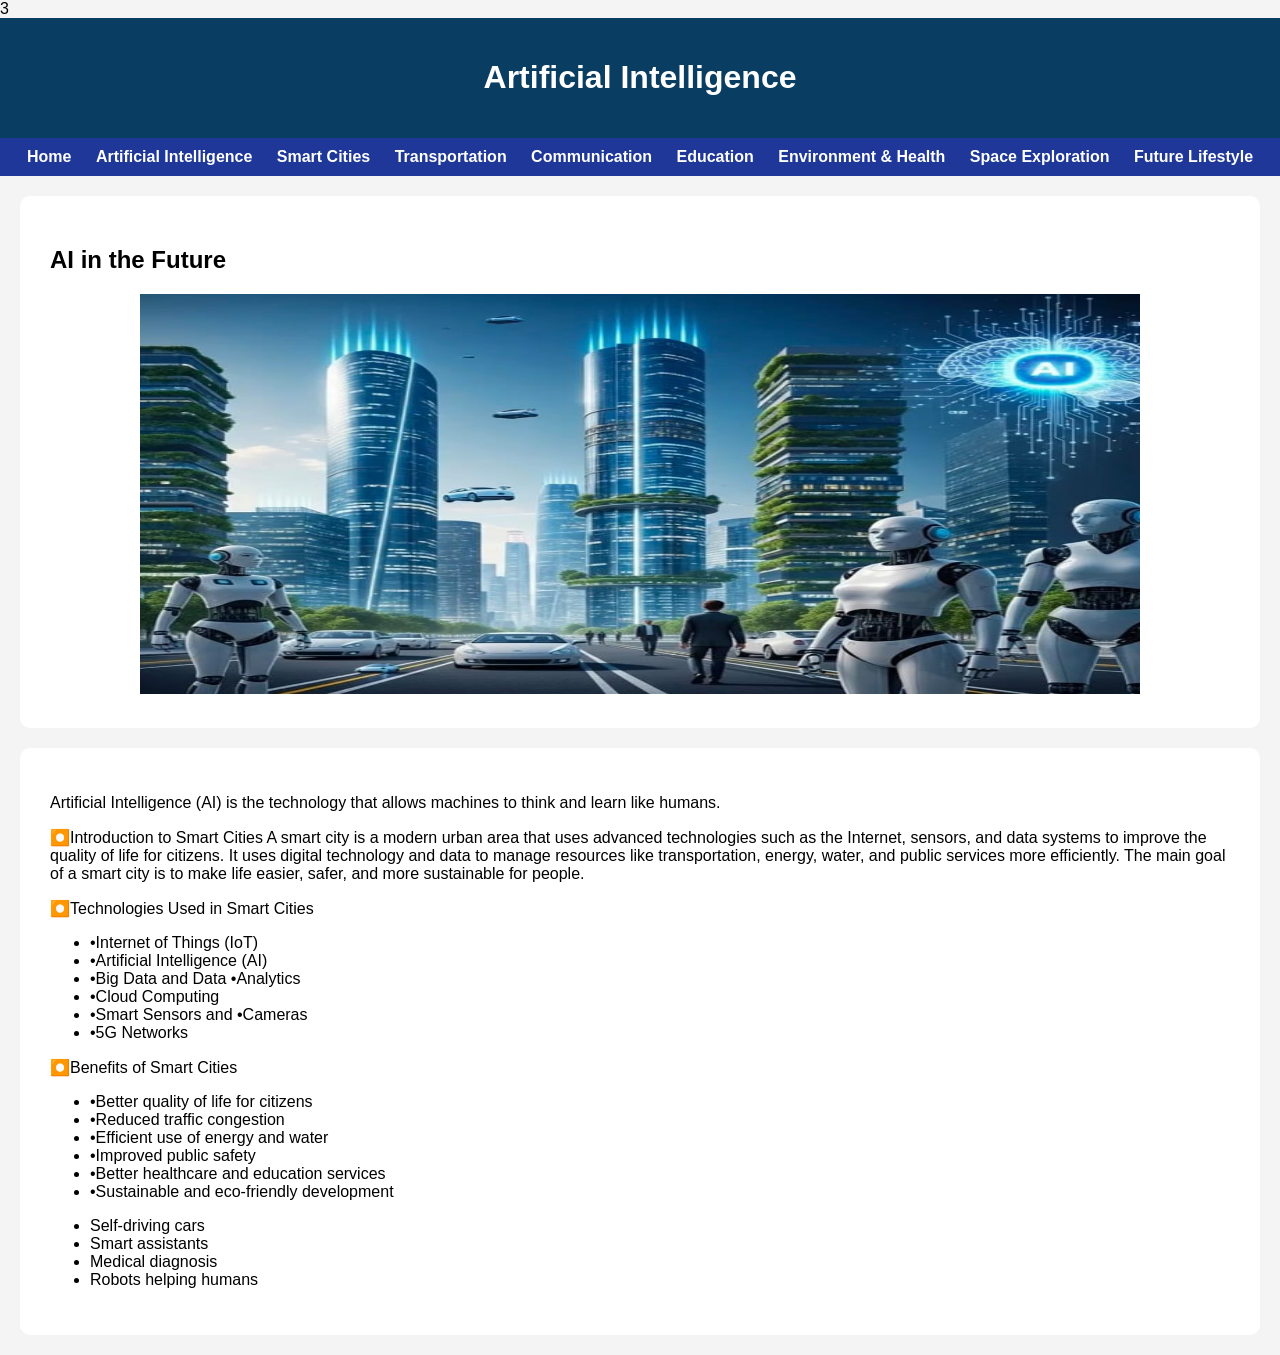
<file: future-world-website/ai.html>
<!DOCTYPE html>
<html>
<head>
<title>Artificial Intelligence</title>
<link rel="stylesheet" href="style.css">
</head>

<body>3

<header>
<h1>Artificial Intelligence</h1>
</header>

<nav>
<a href="index.html">Home</a>
<a href="ai.html">Artificial Intelligence</a>
<a href="smartcities.html">Smart Cities</a>
<a href="transport.html">Transportation</a>
<a href="communication.html">Communication</a>
<a href="education.html">Education</a>
<a href="environment.html">Environment & Health</a>
<a href="space.html">Space Exploration</a>
<a href="lifestyle.html">Future Lifestyle</a>

</nav>

<section>

<h2>AI in the Future</h2>

<center><img src="ai.jpg" width="1000" height="400">
</section>

<section>
<p>
Artificial Intelligence (AI) is the technology that allows machines
to think and learn like humans.
</p>

<p>
⏺️Introduction to Smart Cities

A smart city is a modern urban area that uses advanced technologies such as the Internet, sensors, and data systems to improve the quality of life for citizens. It uses digital technology and data to manage resources like transportation, energy, water, and public services more efficiently. The main goal of a smart city is to make life easier, safer, and more sustainable for people. 
</p>

⏺️Technologies Used in Smart Cities

<ul>
<li>•Internet of Things (IoT)
<li>•Artificial Intelligence (AI)
<li>•Big Data and Data •Analytics
<li>•Cloud Computing
<li>•Smart Sensors and •Cameras
<li>•5G Networks
</ul>


⏺️Benefits of Smart Cities

<ul>
<li>•Better quality of life for citizens
<li>•Reduced traffic congestion
<li>•Efficient use of energy and water
<li>•Improved public safety
<li>•Better healthcare and education services
<li>•Sustainable and eco-friendly development
</ul>

<ul>
<li>Self-driving cars</li>
<li>Smart assistants</li>
<li>Medical diagnosis</li>
<li>Robots helping humans</li>
</ul>

</section>

</body>
</html>
</file>
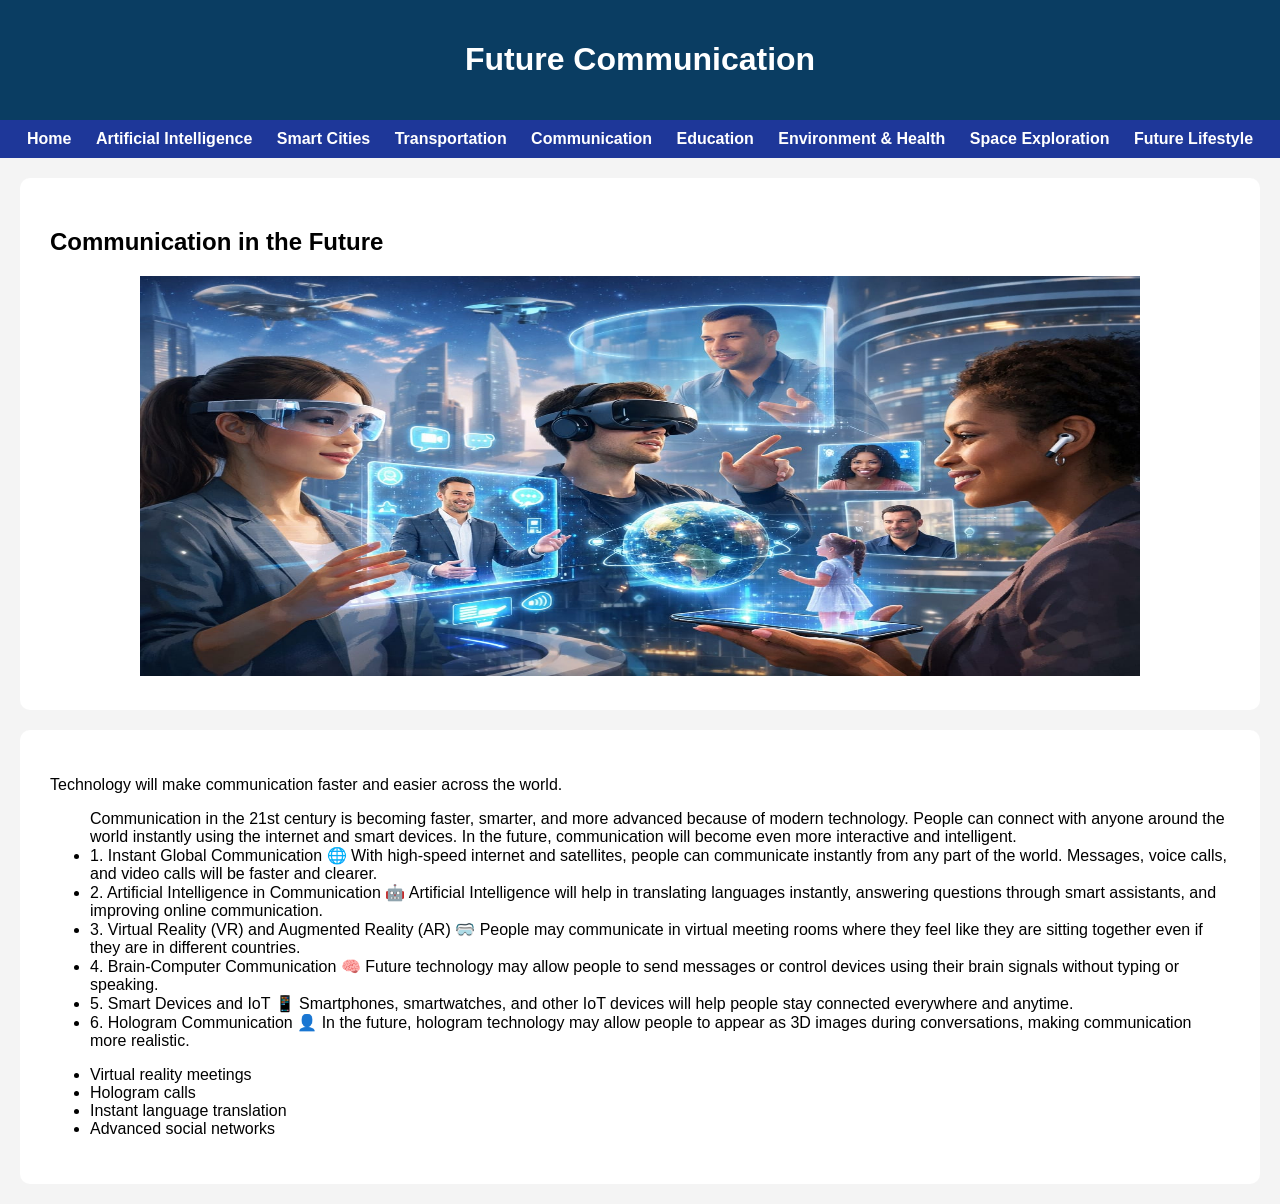
<file: future-world-website/communication.html>
<!DOCTYPE html>
<html>
<head>
<title>Future Communication</title>
<link rel="stylesheet" href="style.css">
</head>

<body>

<header>
<h1>Future Communication</h1>
</header>

<nav>
<a href="index.html">Home</a>
<a href="ai.html">Artificial Intelligence</a>
<a href="smartcities.html">Smart Cities</a>
<a href="transport.html">Transportation</a>
<a href="communication.html">Communication</a>
<a href="education.html">Education</a>
<a href="environment.html">Environment & Health</a>
<a href="space.html">Space Exploration</a>
<a href="lifestyle.html">Future Lifestyle</a>


</nav>

<section>

<h2>Communication in the Future</h2>

<center><img src="communication.jpg" width="1000" height="400">
</section>

<section>
<p>
Technology will make communication faster and easier across the world.
</p>

<ul>
Communication in the 21st century is becoming faster, smarter, and more advanced because of modern technology. People can connect with anyone around the world instantly using the internet and smart devices. In the future, communication will become even more interactive and intelligent.
<li>1. Instant Global Communication 🌐
With high-speed internet and satellites, people can communicate instantly from any part of the world. Messages, voice calls, and video calls will be faster and clearer.
<li>2. Artificial Intelligence in Communication 🤖
Artificial Intelligence will help in translating languages instantly, answering questions through smart assistants, and improving online communication.
<li>3. Virtual Reality (VR) and Augmented Reality (AR) 🥽
People may communicate in virtual meeting rooms where they feel like they are sitting together even if they are in different countries.
<li>4. Brain-Computer Communication 🧠
Future technology may allow people to send messages or control devices using their brain signals without typing or speaking.
<li>5. Smart Devices and IoT 📱
Smartphones, smartwatches, and other IoT devices will help people stay connected everywhere and anytime.
<li>6. Hologram Communication 👤
In the future, hologram technology may allow people to appear as 3D images during conversations, making communication more realistic.

</ul>
<ul>
<li>Virtual reality meetings</li>
<li>Hologram calls</li>
<li>Instant language translation</li>
<li>Advanced social networks</li>
</ul>

</section>

</body>
</html>
</file>
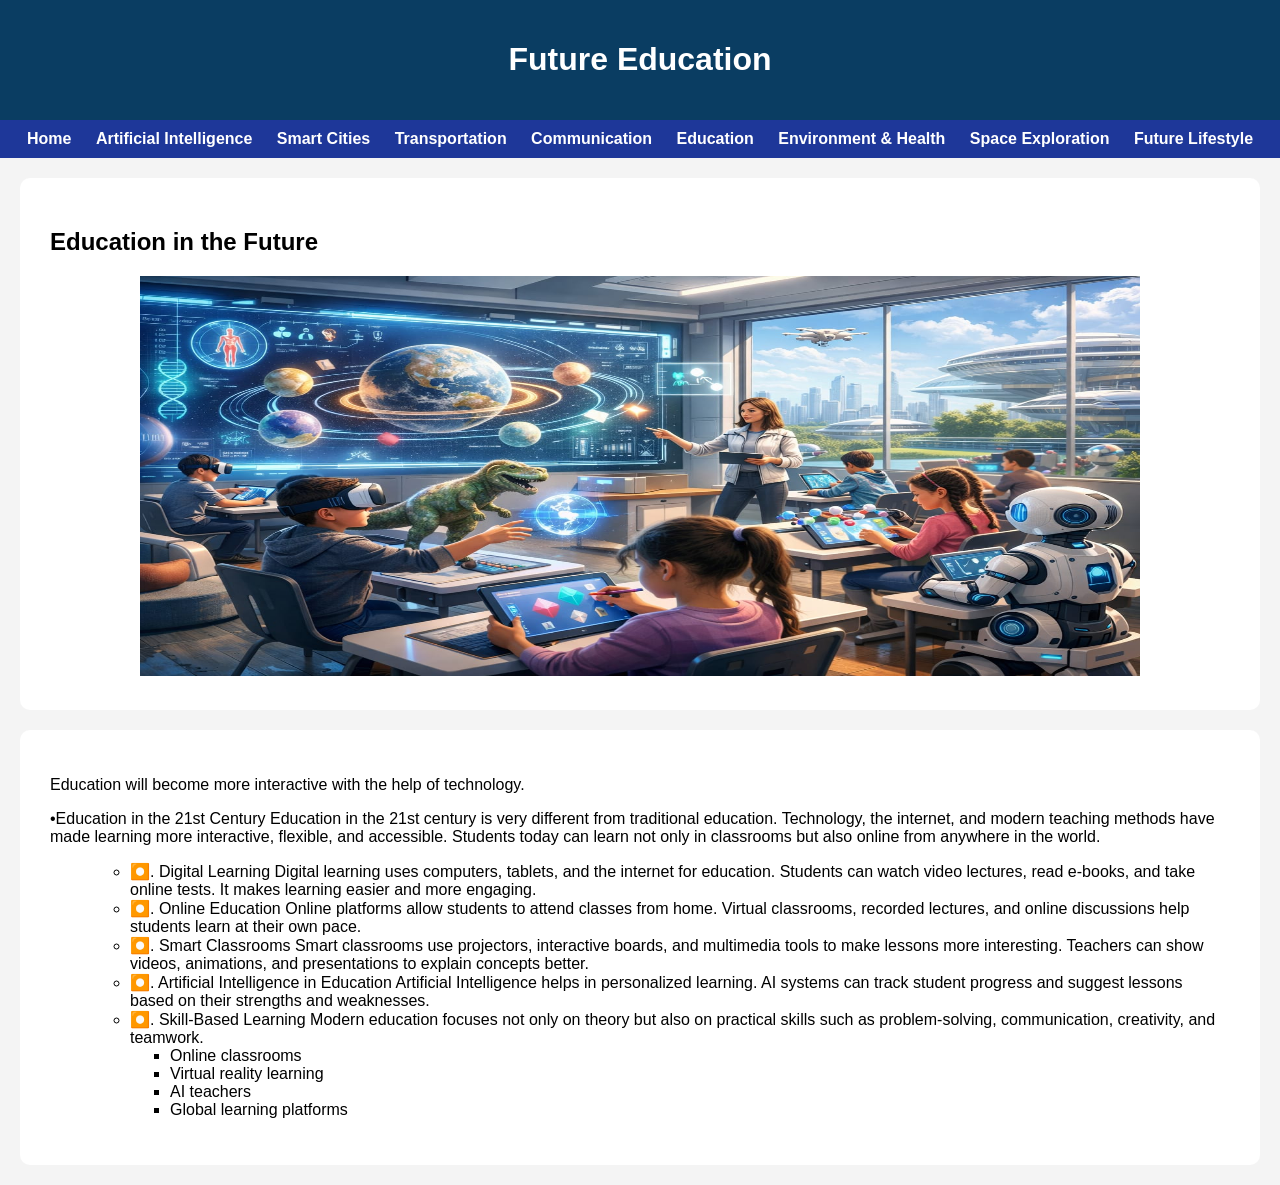
<file: future-world-website/education.html>
<!DOCTYPE html>
<html>
<head>
<title>Future Education</title>
<link rel="stylesheet" href="style.css">
</head>

<body>

<header>
<h1>Future Education</h1>
</header>

<nav>
<a href="index.html">Home</a>
<a href="ai.html">Artificial Intelligence</a>
<a href="smartcities.html">Smart Cities</a>
<a href="transport.html">Transportation</a>
<a href="communication.html">Communication</a>
<a href="education.html">Education</a>
<a href="environment.html">Environment & Health</a>
<a href="space.html">Space Exploration</a>
<a href="lifestyle.html">Future Lifestyle</a>
</nav>

<section>

<h2>Education in the Future</h2>

<center><img src="education.jpg" width="1000" height="400">
</section>

<section>
<p>
Education will become more interactive with the help of technology.
</p>

<p>
•Education in the 21st Century
Education in the 21st century is very different from traditional education. Technology, the internet, and modern teaching methods have made learning more interactive, flexible, and accessible. Students today can learn not only in classrooms but also online from anywhere in the world.
</p>

<ol type="1">
<ul>
<li>⏺️. Digital Learning
Digital learning uses computers, tablets, and the internet for education. Students can watch video lectures, read e-books, and take online tests. It makes learning easier and more engaging.
<li>⏺️. Online Education
Online platforms allow students to attend classes from home. Virtual classrooms, recorded lectures, and online discussions help students learn at their own pace.
<li>⏺️. Smart Classrooms
Smart classrooms use projectors, interactive boards, and multimedia tools to make lessons more interesting. Teachers can show videos, animations, and presentations to explain concepts better.
<li>⏺️. Artificial Intelligence in Education
Artificial Intelligence helps in personalized learning. AI systems can track student progress and suggest lessons based on their strengths and weaknesses.
<li>⏺️. Skill-Based Learning
Modern education focuses not only on theory but also on practical skills such as problem-solving, communication, creativity, and teamwork.
<ul>
<li>Online classrooms</li>
<li>Virtual reality learning</li>
<li>AI teachers</li>
<li>Global learning platforms</li>
</ul>

</section>

</body>
</html>
</file>
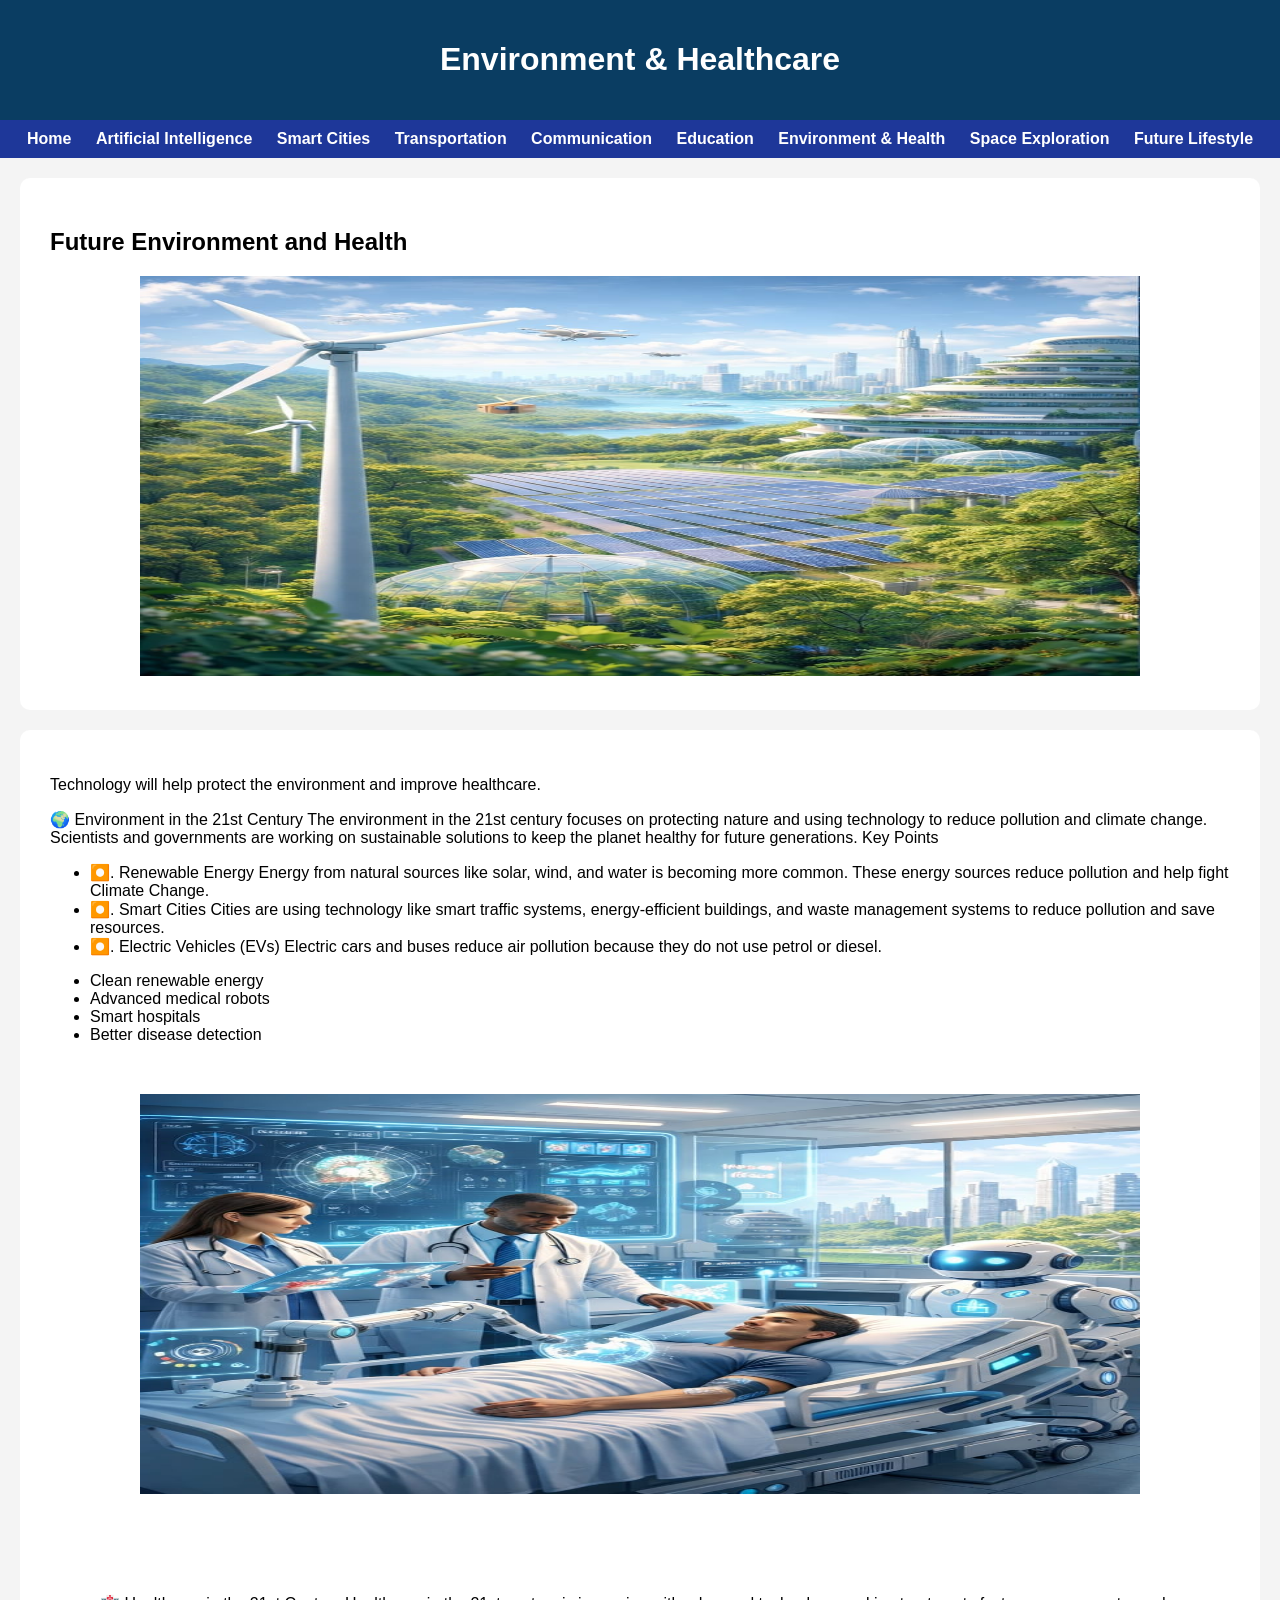
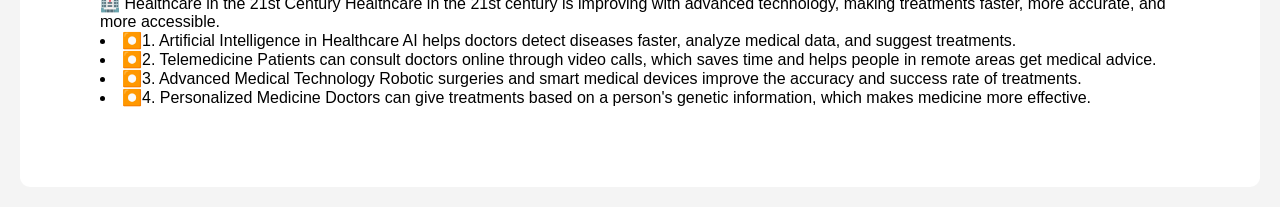
<file: future-world-website/environment.html>
<!DOCTYPE html>
<html>
<head>
<title>Environment and Healthcare</title>
<link rel="stylesheet" href="style.css">
</head>

<body>

<header>
<h1>Environment & Healthcare</h1>
</header>

<nav>
<a href="index.html">Home</a>
<a href="ai.html">Artificial Intelligence</a>
<a href="smartcities.html">Smart Cities</a>
<a href="transport.html">Transportation</a>
<a href="communication.html">Communication</a>
<a href="education.html">Education</a>
<a href="environment.html">Environment & Health</a>
<a href="space.html">Space Exploration</a>
<a href="lifestyle.html">Future Lifestyle</a>
</nav>


<section>

<h2>Future Environment and Health</h2>

<center><img src="environment.jpg" width="1000" height="400">
</section>

<section>
<p>
Technology will help protect the environment and improve healthcare.
</p>

<p>
🌍 Environment in the 21st Century
The environment in the 21st century focuses on protecting nature and using technology to reduce pollution and climate change. Scientists and governments are working on sustainable solutions to keep the planet healthy for future generations.
Key Points
</p>

<ul>
<li>⏺️. Renewable Energy
Energy from natural sources like solar, wind, and water is becoming more common. These energy sources reduce pollution and help fight Climate Change.
<li>⏺️. Smart Cities
Cities are using technology like smart traffic systems, energy-efficient buildings, and waste management systems to reduce pollution and save resources.
<li>⏺️. Electric Vehicles (EVs)
Electric cars and buses reduce air pollution because they do not use petrol or diesel.
</ul>
<ul>
<li>Clean renewable energy</li>
<li>Advanced medical robots</li>
<li>Smart hospitals</li>
<li>Better disease detection</li>
</ul>
<section>
<center><img src="health.jpg" width="1000" height="400">
<ul>
</section>

<section>
🏥 Healthcare in the 21st Century
Healthcare in the 21st century is improving with advanced technology, making treatments faster, more accurate, and more accessible.

<li>⏺️1. Artificial Intelligence in Healthcare
AI helps doctors detect diseases faster, analyze medical data, and suggest treatments.
<li>⏺️2. Telemedicine
Patients can consult doctors online through video calls, which saves time and helps people in remote areas get medical advice.
<li>⏺️3. Advanced Medical Technology
Robotic surgeries and smart medical devices improve the accuracy and success rate of treatments.
<li>⏺️4. Personalized Medicine
Doctors can give treatments based on a person's genetic information, which makes medicine more effective.

</ul>
</section>

</body>
</html>
</file>
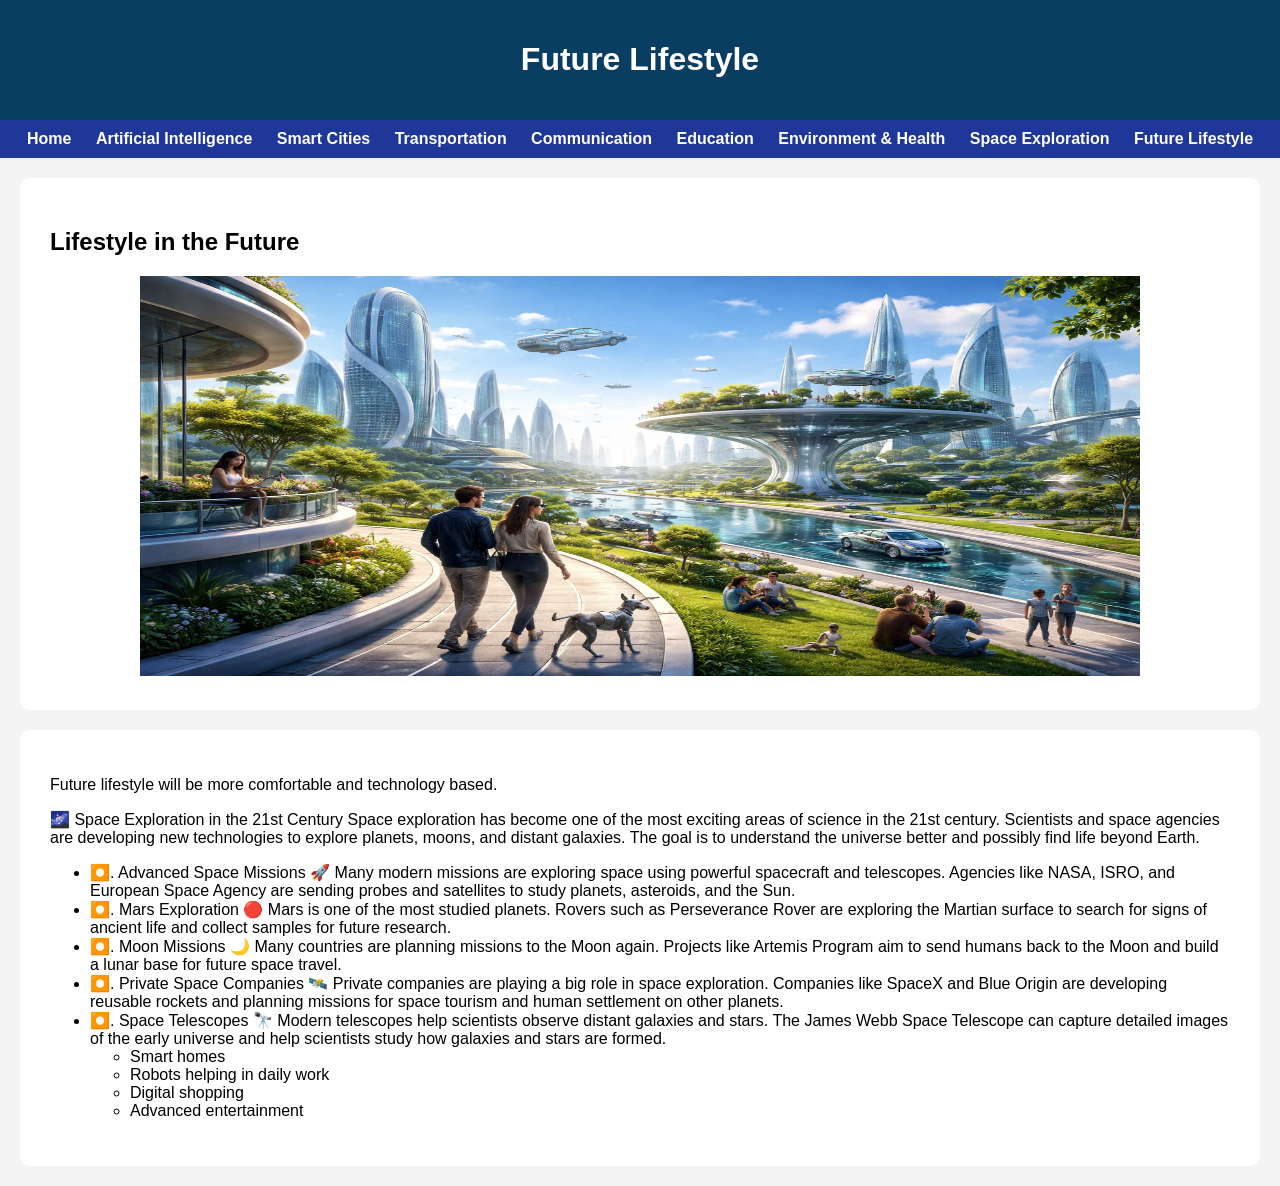
<file: future-world-website/lifestyle.html>
<!DOCTYPE html>
<html>
<head>
<title>Future Lifestyle</title>
<link rel="stylesheet" href="style.css">
</head>

<body>

<header>
<h1>Future Lifestyle</h1>
</header>

<nav>
<a href="index.html">Home</a>
<a href="ai.html">Artificial Intelligence</a>
<a href="smartcities.html">Smart Cities</a>
<a href="transport.html">Transportation</a>
<a href="communication.html">Communication</a>
<a href="education.html">Education</a>
<a href="environment.html">Environment & Health</a>
<a href="space.html">Space Exploration</a>
<a href="lifestyle.html">Future Lifestyle</a>
</nav>

<section>

<h2>Lifestyle in the Future</h2>

<center><img src="lifestyle.jpg" width="1000" height="400">
</section>

<section>
<p>
Future lifestyle will be more comfortable and technology based.
</p>

<p>
🌌 Space Exploration in the 21st Century
Space exploration has become one of the most exciting areas of science in the 21st century. Scientists and space agencies are developing new technologies to explore planets, moons, and distant galaxies. The goal is to understand the universe better and possibly find life beyond Earth.
<p>


<ul>
<li>⏺️. Advanced Space Missions 🚀
Many modern missions are exploring space using powerful spacecraft and telescopes. Agencies like NASA, ISRO, and European Space Agency are sending probes and satellites to study planets, asteroids, and the Sun.
<li>⏺️. Mars Exploration 🔴
Mars is one of the most studied planets. Rovers such as Perseverance Rover are exploring the Martian surface to search for signs of ancient life and collect samples for future research.
<li>⏺️. Moon Missions 🌙
Many countries are planning missions to the Moon again. Projects like Artemis Program aim to send humans back to the Moon and build a lunar base for future space travel.
<li>⏺️. Private Space Companies 🛰️
Private companies are playing a big role in space exploration. Companies like SpaceX and Blue Origin are developing reusable rockets and planning missions for space tourism and human settlement on other planets.
<li>⏺️. Space Telescopes 🔭
Modern telescopes help scientists observe distant galaxies and stars. The James Webb Space Telescope can capture detailed images of the early universe and help scientists study how galaxies and stars are formed.


<ul>
<li>Smart homes</li>
<li>Robots helping in daily work</li>
<li>Digital shopping</li>
<li>Advanced entertainment</li>
</ul>

</section>

</body>
</html>
</file>
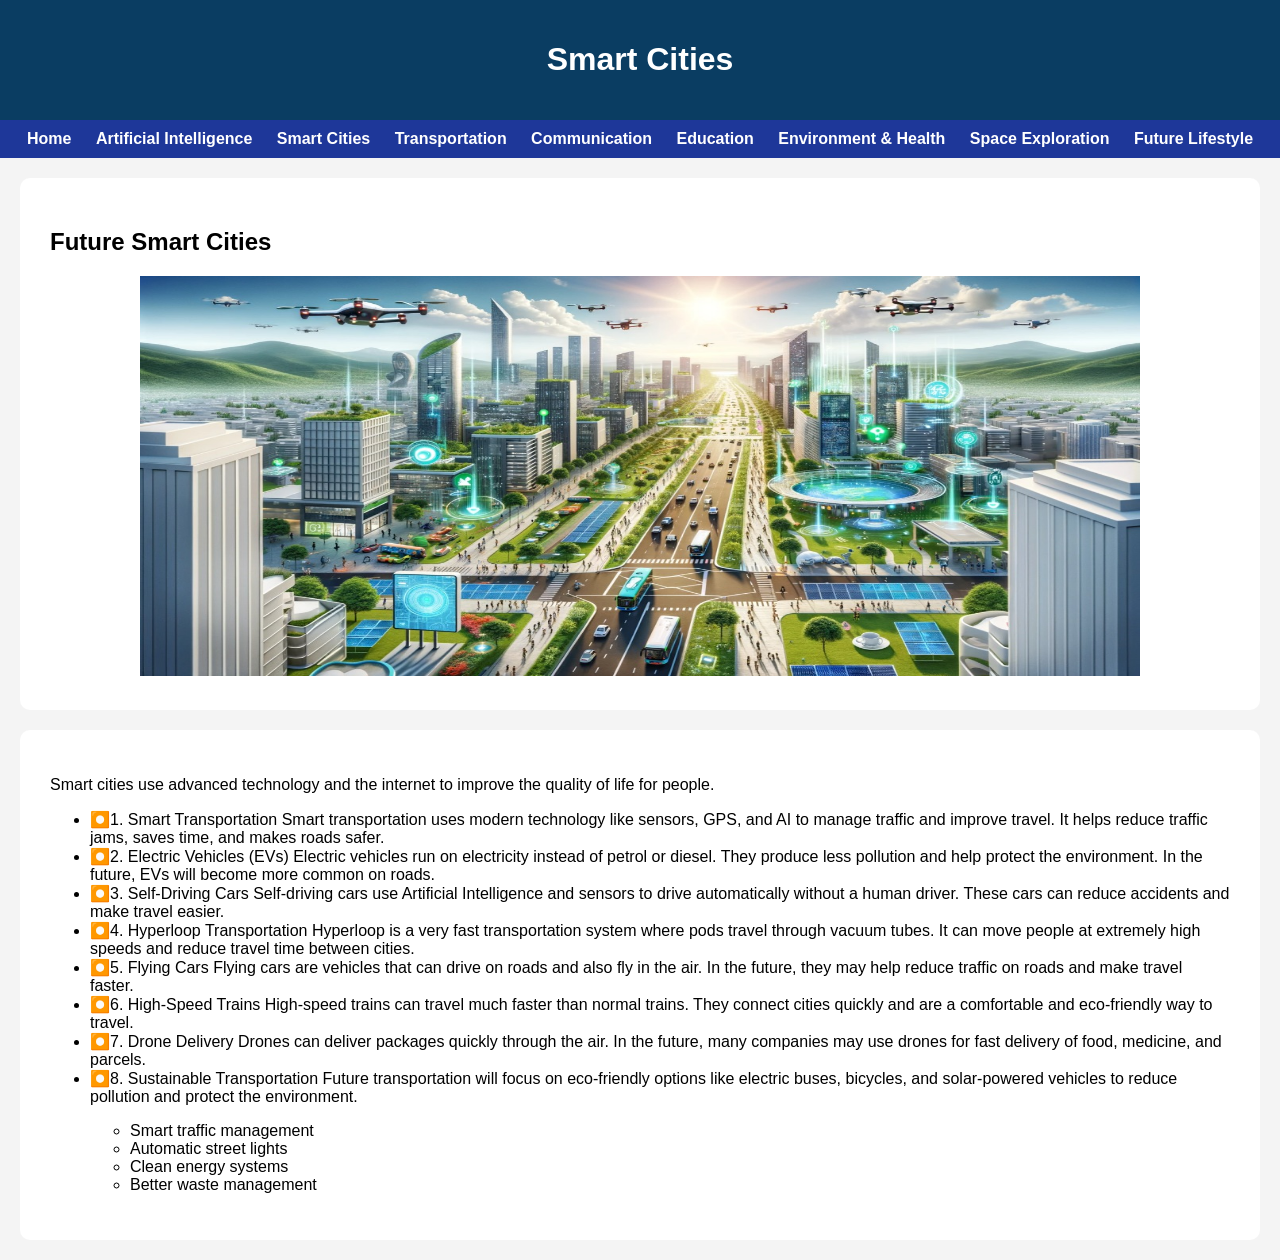
<file: future-world-website/smartcities.html>
<!DOCTYPE html>
<html>
<head>
<title>Smart Cities</title>
<link rel="stylesheet" href="style.css">
</head>

<body>

<header>
<h1>Smart Cities</h1>
</header>

<nav>
<a href="index.html">Home</a>
<a href="ai.html">Artificial Intelligence</a>
<a href="smartcities.html">Smart Cities</a>
<a href="transport.html">Transportation</a>
<a href="communication.html">Communication</a>
<a href="education.html">Education</a>
<a href="environment.html">Environment & Health</a>
<a href="space.html">Space Exploration</a>
<a href="lifestyle.html">Future Lifestyle</a>

</nav>

<section>

<h2>Future Smart Cities</h2>

<center><img src="smartcities.jpg" width="1000" height="400">
</section>

<section>
<p>
Smart cities use advanced technology and the internet to improve the quality of life for people.
</p>

<ul>
<li>⏺️1. Smart Transportation
Smart transportation uses modern technology like sensors, GPS, and AI to manage traffic and improve travel. It helps reduce traffic jams, saves time, and makes roads safer.</li>

<li>⏺️2. Electric Vehicles (EVs)
Electric vehicles run on electricity instead of petrol or diesel. They produce less pollution and help protect the environment. In the future, EVs will become more common on roads.
<li>⏺️3. Self-Driving Cars
Self-driving cars use Artificial Intelligence and sensors to drive automatically without a human driver. These cars can reduce accidents and make travel easier.
<li>⏺️4. Hyperloop Transportation
Hyperloop is a very fast transportation system where pods travel through vacuum tubes. It can move people at extremely high speeds and reduce travel time between cities.
<li>⏺️5. Flying Cars
Flying cars are vehicles that can drive on roads and also fly in the air. In the future, they may help reduce traffic on roads and make travel faster.
<li>⏺️6. High-Speed Trains
High-speed trains can travel much faster than normal trains. They connect cities quickly and are a comfortable and eco-friendly way to travel.
<li>⏺️7. Drone Delivery
Drones can deliver packages quickly through the air. In the future, many companies may use drones for fast delivery of food, medicine, and parcels.
<li>⏺️8. Sustainable Transportation
Future transportation will focus on eco-friendly options like electric buses, bicycles, and solar-powered vehicles to reduce pollution and protect the environment.
</p>

<ul>
<li>Smart traffic management</li>
<li>Automatic street lights</li>
<li>Clean energy systems</li>
<li>Better waste management</li>
</ul>

</section>

</body>
</html>
</file>
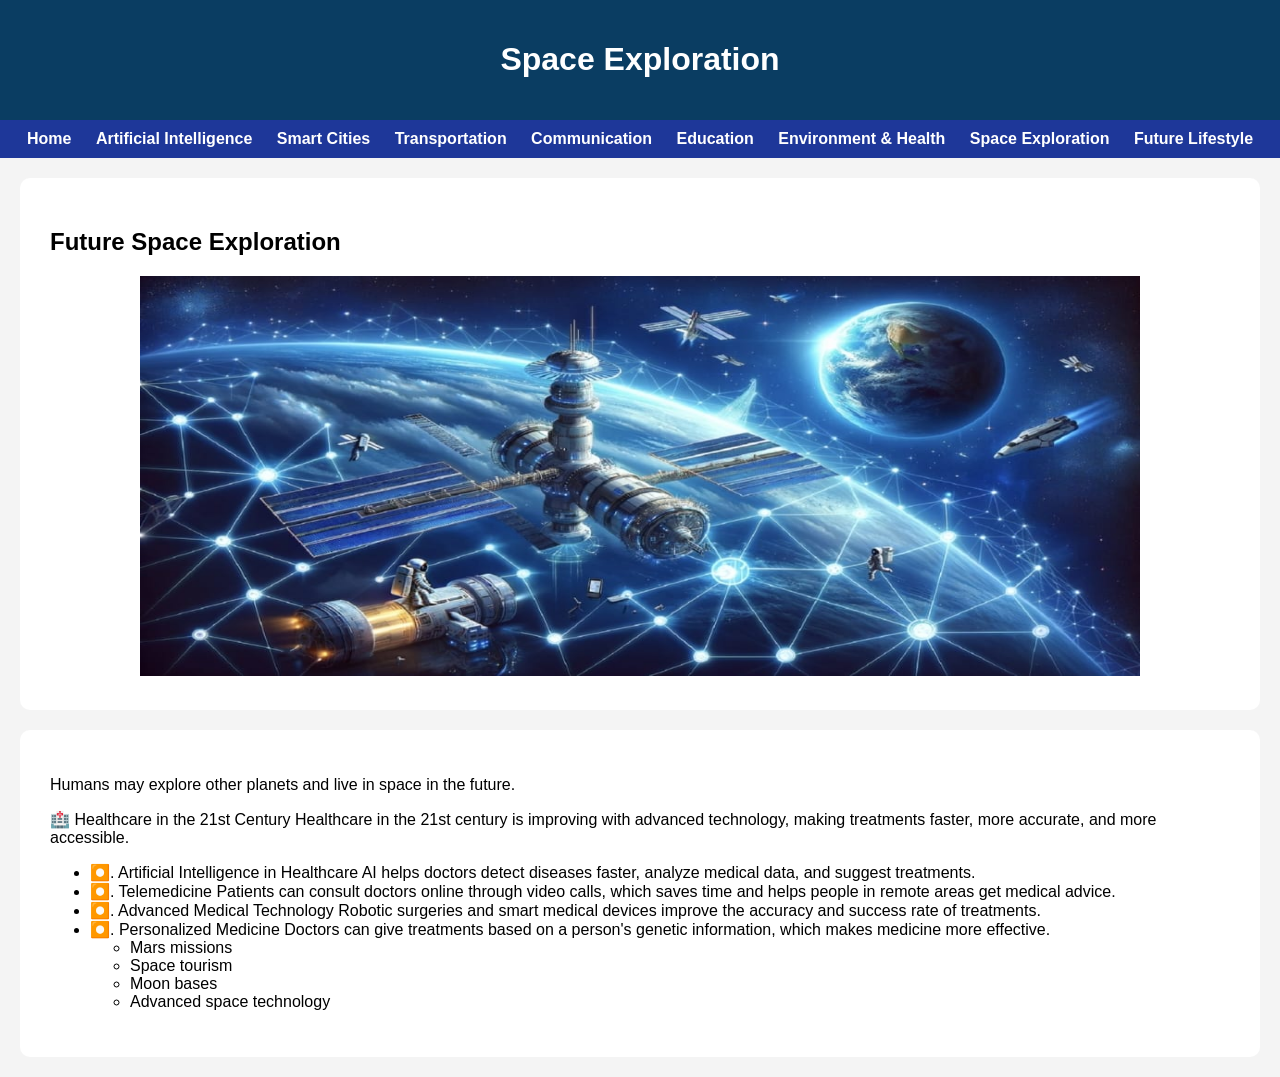
<file: future-world-website/space.html>
<!DOCTYPE html>
<html>
<head>
<title>Space Exploration</title>
<link rel="stylesheet" href="style.css">
</head>

<body>

<header>
<h1>Space Exploration</h1>
</header>

<nav>
<a href="index.html">Home</a>
<a href="ai.html">Artificial Intelligence</a>
<a href="smartcities.html">Smart Cities</a>
<a href="transport.html">Transportation</a>
<a href="communication.html">Communication</a>
<a href="education.html">Education</a>
<a href="environment.html">Environment & Health</a>
<a href="space.html">Space Exploration</a>
<a href="lifestyle.html">Future Lifestyle</a>
</nav>

<section>

<h2>Future Space Exploration</h2>


<center><img src="space.jpg" width="1000" height="400">
</section>

<section>
<p>
Humans may explore other planets and live in space in the future.
</p>

<p>
🏥 Healthcare in the 21st Century
Healthcare in the 21st century is improving with advanced technology, making treatments faster, more accurate, and more accessible.

</p>

<ul>

<li>⏺️. Artificial Intelligence in Healthcare
AI helps doctors detect diseases faster, analyze medical data, and suggest treatments.
<li>⏺️. Telemedicine
Patients can consult doctors online through video calls, which saves time and helps people in remote areas get medical advice.
<li>⏺️. Advanced Medical Technology
Robotic surgeries and smart medical devices improve the accuracy and success rate of treatments.
<li>⏺️. Personalized Medicine
Doctors can give treatments based on a person's genetic information, which makes medicine more effective.
<ul>
<li>Mars missions</li>
<li>Space tourism</li>
<li>Moon bases</li>
<li>Advanced space technology</li>
</ul>

</section>

</body>
</html>
</file>
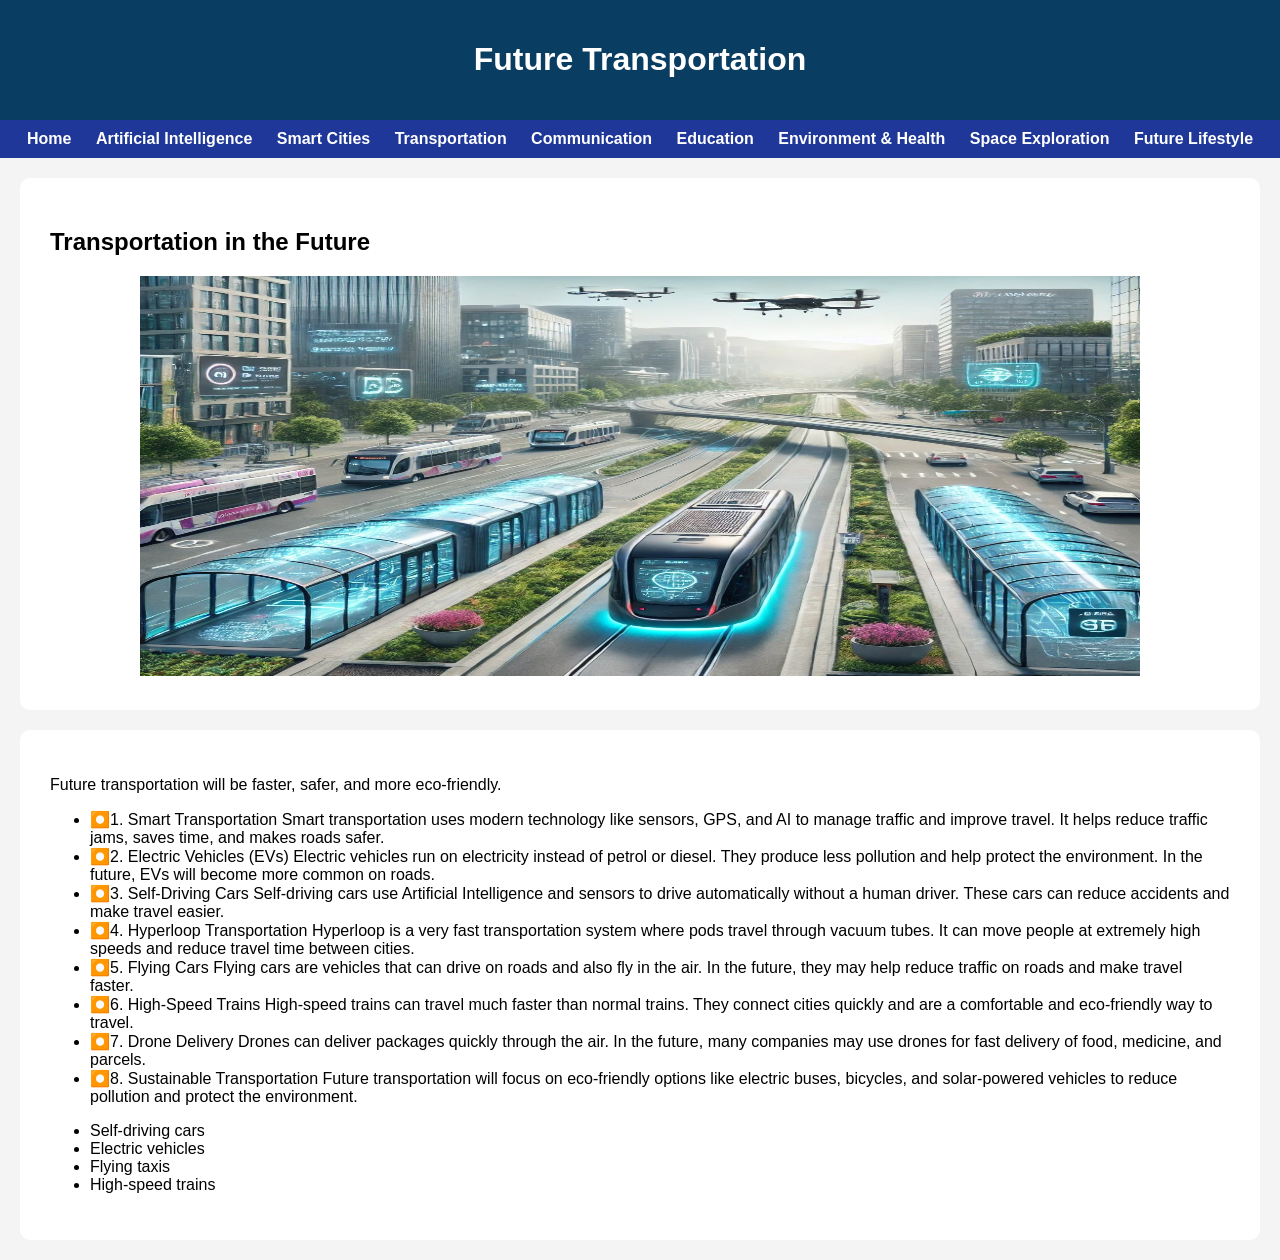
<file: future-world-website/transport.html>
<!DOCTYPE html>
<html>
<head>
<title>Future Transportation</title>
<link rel="stylesheet" href="style.css">
</head>

<body>

<header>
<h1>Future Transportation</h1>
</header>

<nav>
<a href="index.html">Home</a>
<a href="ai.html">Artificial Intelligence</a>
<a href="smartcities.html">Smart Cities</a>
<a href="transport.html">Transportation</a>
<a href="communication.html">Communication</a>
<a href="education.html">Education</a>
<a href="environment.html">Environment & Health</a>
<a href="space.html">Space Exploration</a>
<a href="lifestyle.html">Future Lifestyle</a>


</nav>

<section>

<h2>Transportation in the Future</h2>

<center><img src="transportation.jpg" width="1000" height="400">
</section>

<section>
<p>
Future transportation will be faster, safer, and more eco-friendly.
</p>

<ul>
<li>⏺️1. Smart Transportation
Smart transportation uses modern technology like sensors, GPS, and AI to manage traffic and improve travel. It helps reduce traffic jams, saves time, and makes roads safer.
<li>⏺️2. Electric Vehicles (EVs)
Electric vehicles run on electricity instead of petrol or diesel. They produce less pollution and help protect the environment. In the future, EVs will become more common on roads.
<li>⏺️3. Self-Driving Cars
Self-driving cars use Artificial Intelligence and sensors to drive automatically without a human driver. These cars can reduce accidents and make travel easier.
<li>⏺️4. Hyperloop Transportation
Hyperloop is a very fast transportation system where pods travel through vacuum tubes. It can move people at extremely high speeds and reduce travel time between cities.
<li>⏺️5. Flying Cars
Flying cars are vehicles that can drive on roads and also fly in the air. In the future, they may help reduce traffic on roads and make travel faster.
<li>⏺️6. High-Speed Trains
High-speed trains can travel much faster than normal trains. They connect cities quickly and are a comfortable and eco-friendly way to travel.
<li>⏺️7. Drone Delivery
Drones can deliver packages quickly through the air. In the future, many companies may use drones for fast delivery of food, medicine, and parcels.
<li>⏺️8. Sustainable Transportation
Future transportation will focus on eco-friendly options like electric buses, bicycles, and solar-powered vehicles to reduce pollution and protect the environment.

</ul>

<ul>
<li>Self-driving cars</li>
<li>Electric vehicles</li>
<li>Flying taxis</li>
<li>High-speed trains</li>
</ul>

</section>

</body>
</html>
</file>
<file: future-world-website/style.css>
body{
font-family: Arial;
margin:0;
background:#f4f4f4;
}

header{
background:#0a3d62;
color:white;
padding:20px;
text-align:center;
}

nav{
background:#1e3799;
padding:10px;
text-align:center;
}

nav a{
color:white;
margin:10px;
text-decoration:none;
font-weight:bold;
}

nav a:hover{
color:yellow;
}

section{
padding:30px;
background:white;
margin:20px;
border-radius:10px;
}

footer{
background:#0a3d62;
color:white;
text-align:center;
padding:10px;
}

.hero{
background: linear-gradient(135deg,#1e3799,#0a3d62);
color:white;
text-align:center;
padding:60px;
border-radius:10px;
margin:20px;
}

.hero h2{
font-size:40px;
margin-bottom:10px;
}

.hero p{
font-size:18px;
margin-bottom:20px;
}

.hero img{
width:100%;
max-width:800px;
border-radius:10px;
}
</file>
